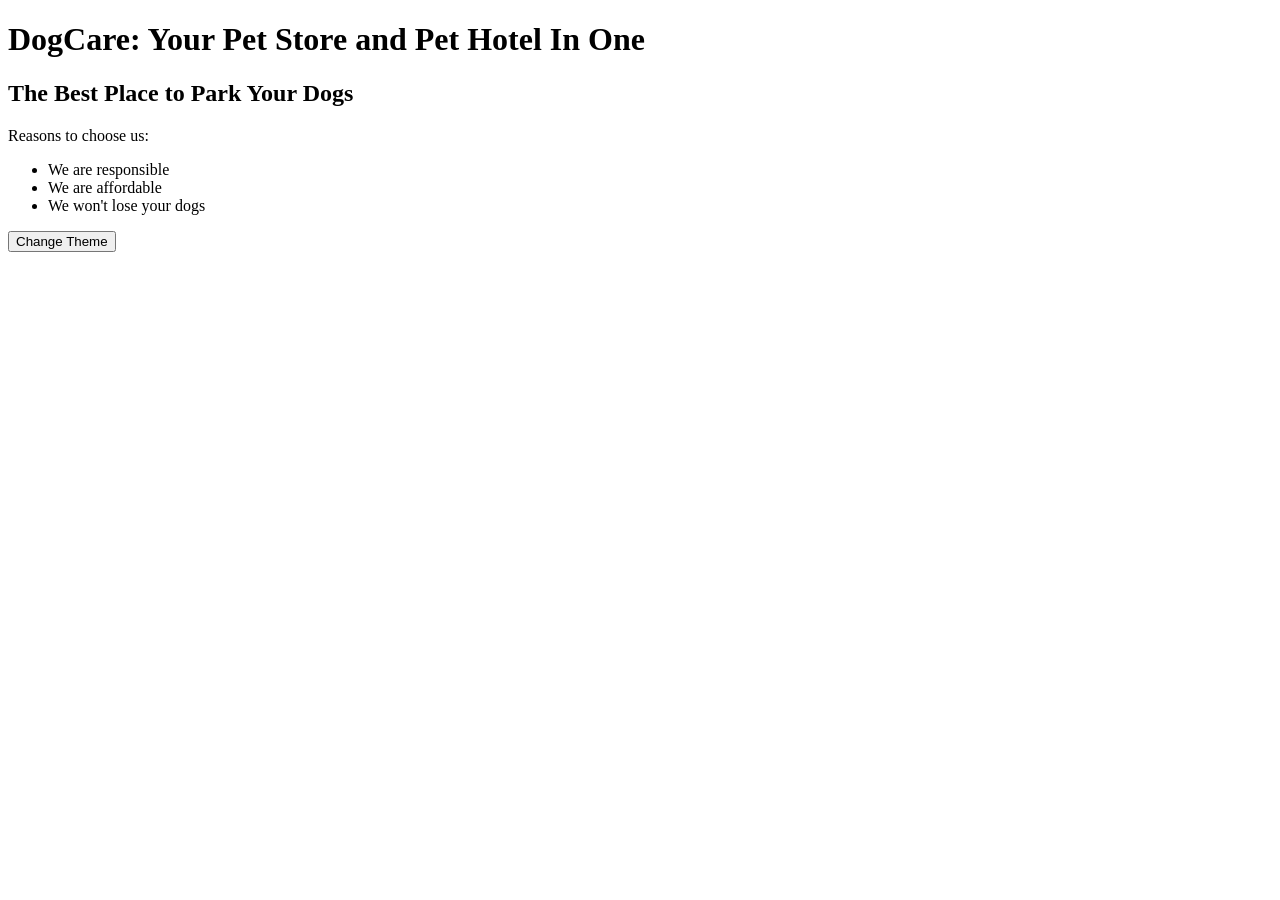
<file: 01-dom-html/index.html>
<!DOCTYPE html>
<html lang="en">
<head>
    <meta charset="UTF-8">
    <meta name="viewport" content="width=device-width, initial-scale=1.0">
    <title>Document</title>
</head>
<body>
    <h1>DogCare: Your Pet Store and Pet Hotel In One</h1>
    <h2 id="tagline">The Best Place to Park Your Dogs</h2>
    <div>
        Reasons to choose us:
        <ul>
            <li class="important">We are responsible</li>
            <li class="important">We are affordable</li>
            <li>We won't lose your dogs</li>
        </ul>
    </div>
    <button id="changeThemeBtn">Change Theme</button>
    <script src="script.js"></script>
</body>
</html>
</file>
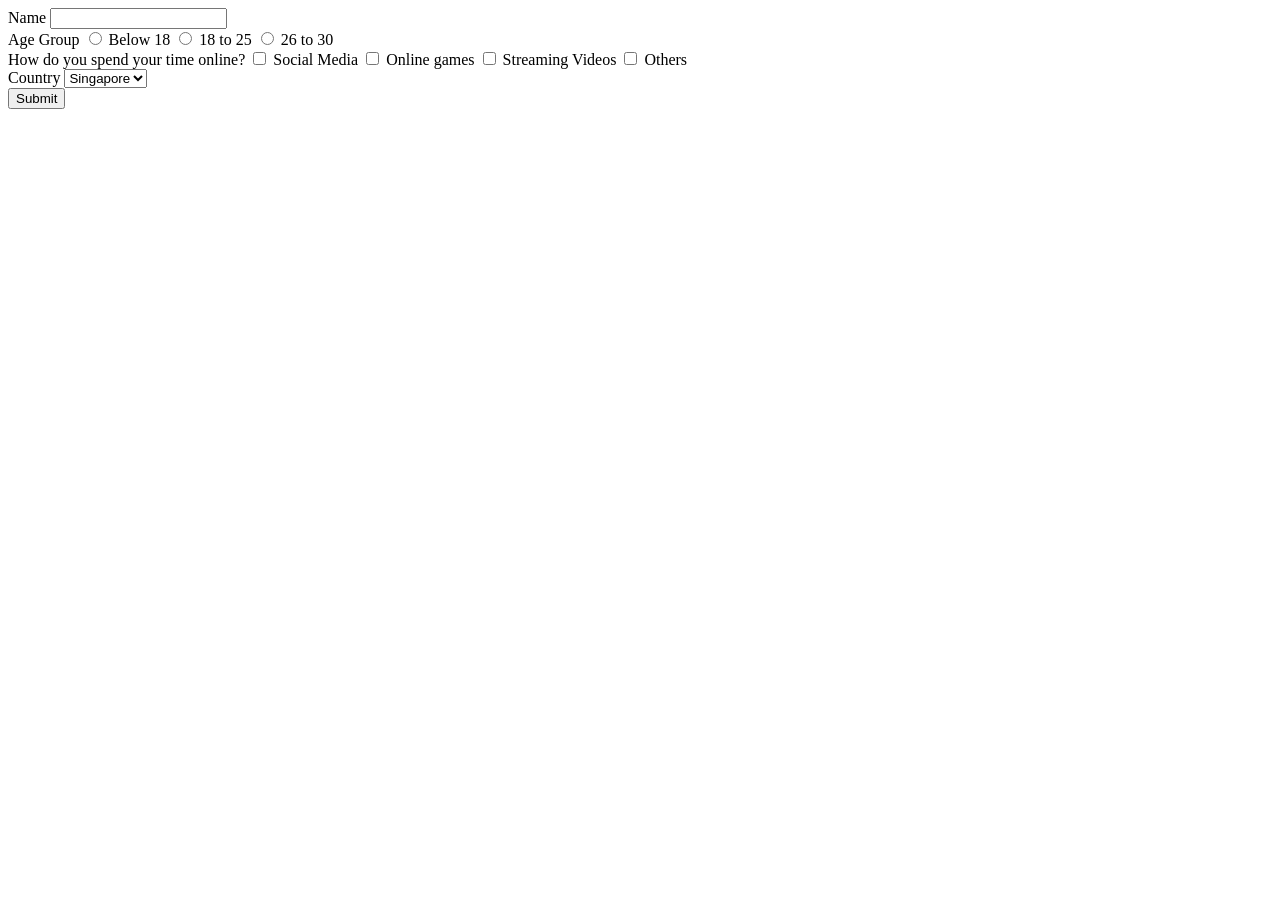
<file: 02-forms/index.html>
<!DOCTYPE html>
<html lang="en">

<head>
    <meta charset="UTF-8">
    <meta name="viewport" content="width=device-width, initial-scale=1.0">
    <title>Document</title>
</head>

<body>
    <div>
        <div>
            <label>Name</label>
            <input type="text" id="name" name="name" />
        </div>
        <div>
            <label>Age Group</label>
            <!-- Radio buttons with the same
             name are int the same group and will
             be mutually exclusibe with each other -->
            <input type="radio" name="age-group" class="age" value="below-18"/>
            <label>Below 18</label>

            <input type="radio" name="age-group" class="age" value="young-adult"/>
            <label>18 to 25</label>

            <input type="radio" name="age-group" class="age" value="adult"/>
            <label>26 to 30</label>
        </div>
        <div>
            <label> How do you spend your time online?</label>
            <input type="checkbox" name="activities" class="activities" value="social-media"/>
            <label>Social Media</label>

            <input type="checkbox" name="activities" class="activities" value="games"/>
            <label>Online games</label>

            <input type="checkbox" name="activities" class="activities" value="videos"/>
            <label>Streaming Videos</label>

            <input type="checkbox" name="activities" class="activities" value="others"/>
            <label>Others</label>
        </div>
        <div>
            <label>Country</label>
            <select id="country">
                <option value="sg">Singapore</option>
                <option value="in">Indonesia</option>
                <option value="my">Malaysia</option>
            </select>
        </div>
        <input type="submit" id="submitBtn" />
    </div>
    <!-- safest and easiest is just before the <body> -->
    <script src="script.js"></script>
</body>

</html>
</file>
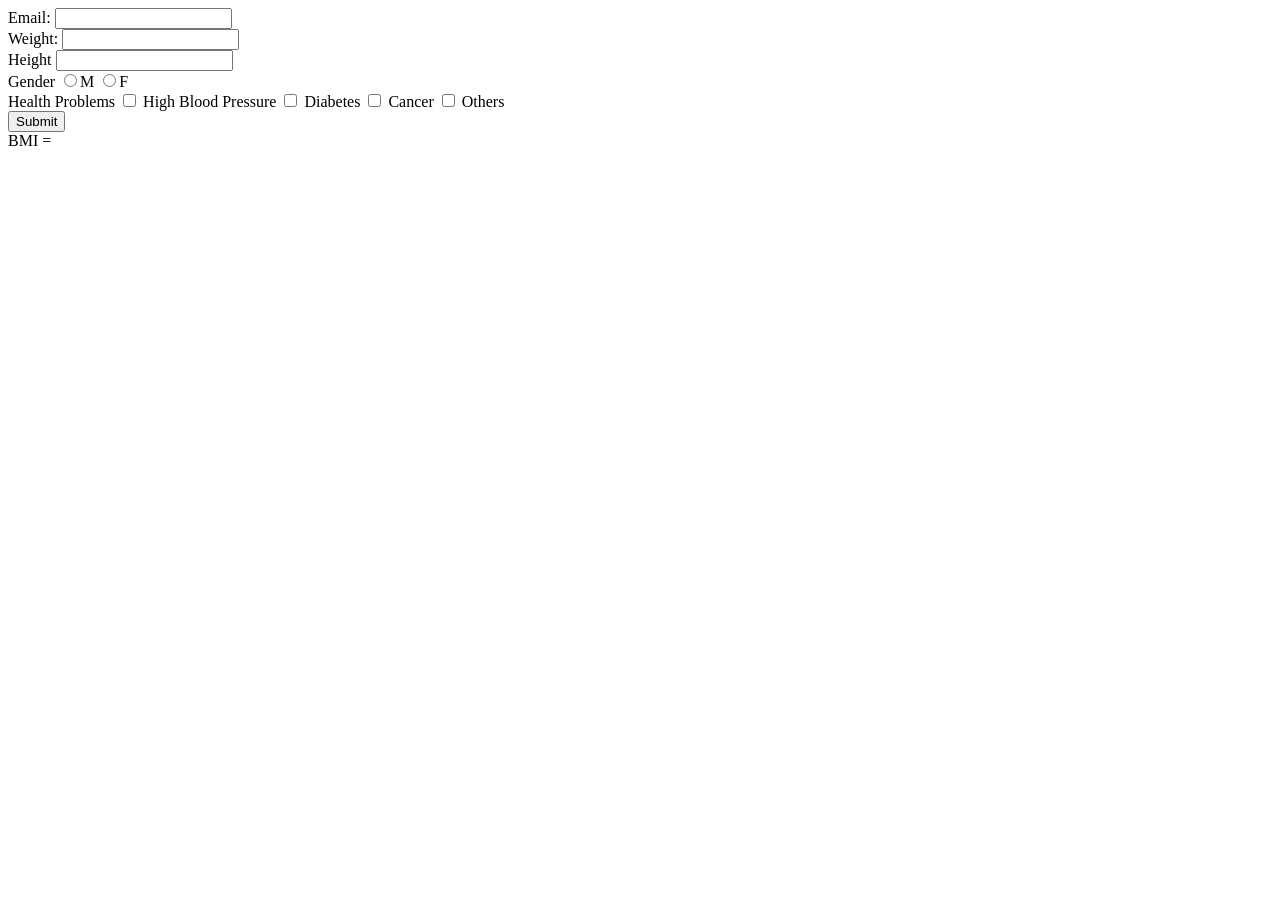
<file: 03-submitting-forms/index.html>
<!DOCTYPE html>
<html lang="en">

<head>
    <meta charset="UTF-8">
    <meta name="viewport" content="width=device-width, initial-scale=1.0">
    <title>Document</title>
</head>

<body>
    <!-- Form submission: all form elements (<input>, <select>) must have a 
        `name` attribute -->
    <form id="healthCheckForm">
        <div>
            <label>Email:</label>
            <input type="email" name="email" />
        </div>
        <div>
            <label>Weight:</label>
            <input type="text" name="weight" />
        </div>
        <div>
            <label>Height</label>
            <input type="text" name="height" />
        </div>
        <div>
            <label>Gender</label>
            <input type="radio" name="gender" value="M"><label>M</label>
            <input type="radio" name="gender" value="F"><label>F</label>
        </div>
        <div>
            <label>Health Problems</label>
            <input type="checkbox" name="health" value="high-blood-pressure">
            <label>High Blood Pressure</label>

            <input type="checkbox" name="health" value="diabetes">
            <label>Diabetes</label>

            <input type="checkbox" name="health" value="cancer">
            <label>Cancer</label>

            <input type="checkbox" name="health" value="others">
            <label>Others</label>
        </div>

        <!-- We can use <button> to be a submit button
            or <input type="submit"/> -->
        <button>Submit</button>
    </form>
    <div>
        BMI = <span id="bmi"></span>
    </div>
    <script src="script.js"></script>
</body>

</html>
</file>
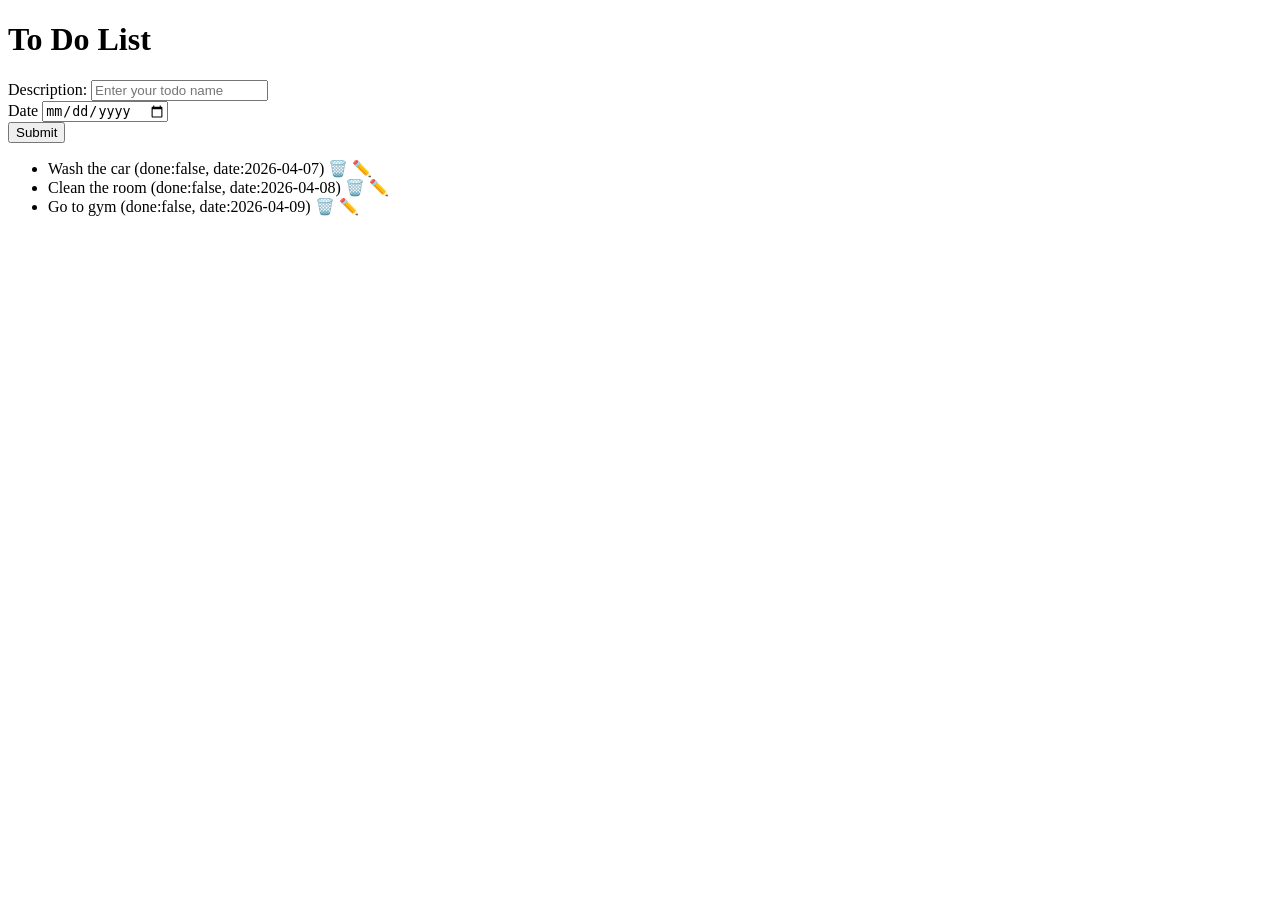
<file: 04-list-processing/index.html>
<!DOCTYPE html>
<html lang="en">
<head>
    <meta charset="UTF-8">
    <meta name="viewport" content="width=device-width, initial-scale=1.0">
    <link href="style.css" rel="stylesheet">
    <title>Document</title>
</head>
<body>
    <h1>To Do List</h1>

    <form id="add-new-todo">
        <div>
            <label>Description:</label>
            <input type="text" placeholder="Enter your todo name" name="description"/>
        </div>
        <div>
            <label>Date</label>
            <input type="date" name="date"/>
        </div>
        <button>Submit</button>
    </form>

    <ul id="list">

    </ul>

    <script src="data.js"></script>
    <script src="script.js"></script>
</body>
</html>
</file>
<file: 04-list-processing/style.css>
.btn-delete {
    text-decoration: none;
}

.btn-update {
    text-decoration: none;
}
</file>
